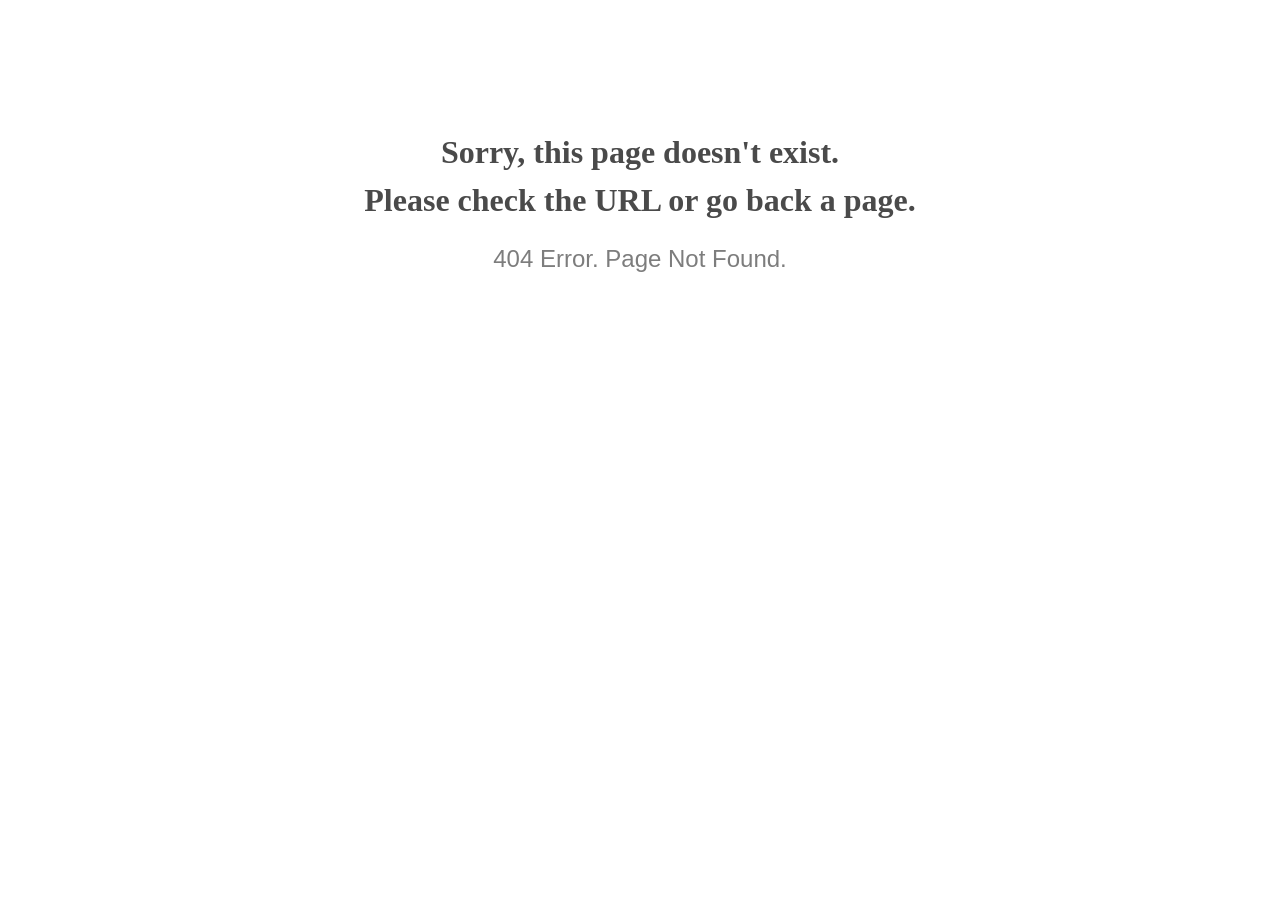
<file: vendor/owl-carousel/owl.video.play.html>
<!doctype html>
<html lang="en">
<head>
  <meta charset="utf-8">
  <meta http-equiv="x-ua-compatible" content="ie=edge">
  <title>404 Error</title>
  <meta name="viewport" content="width=device-width, initial-scale=1">
  <meta name="robots" content="noindex, nofollow">
  <style>
    @media screen and (max-width:500px) {
      body { font-size: .6em; } 
    }
  </style>
</head>

<body style="text-align: center;">

  <h1 style="font-family: Georgia, serif; color: #4a4a4a; margin-top: 4em; line-height: 1.5;">
    Sorry, this page doesn't exist.<br>Please check the URL or go back a page.
  </h1>
  
  <h2 style="  font-family: Verdana, sans-serif; color: #7d7d7d; font-weight: 300;">
    404 Error. Page Not Found.
  </h2>
  
</body>

</html>
</file>
